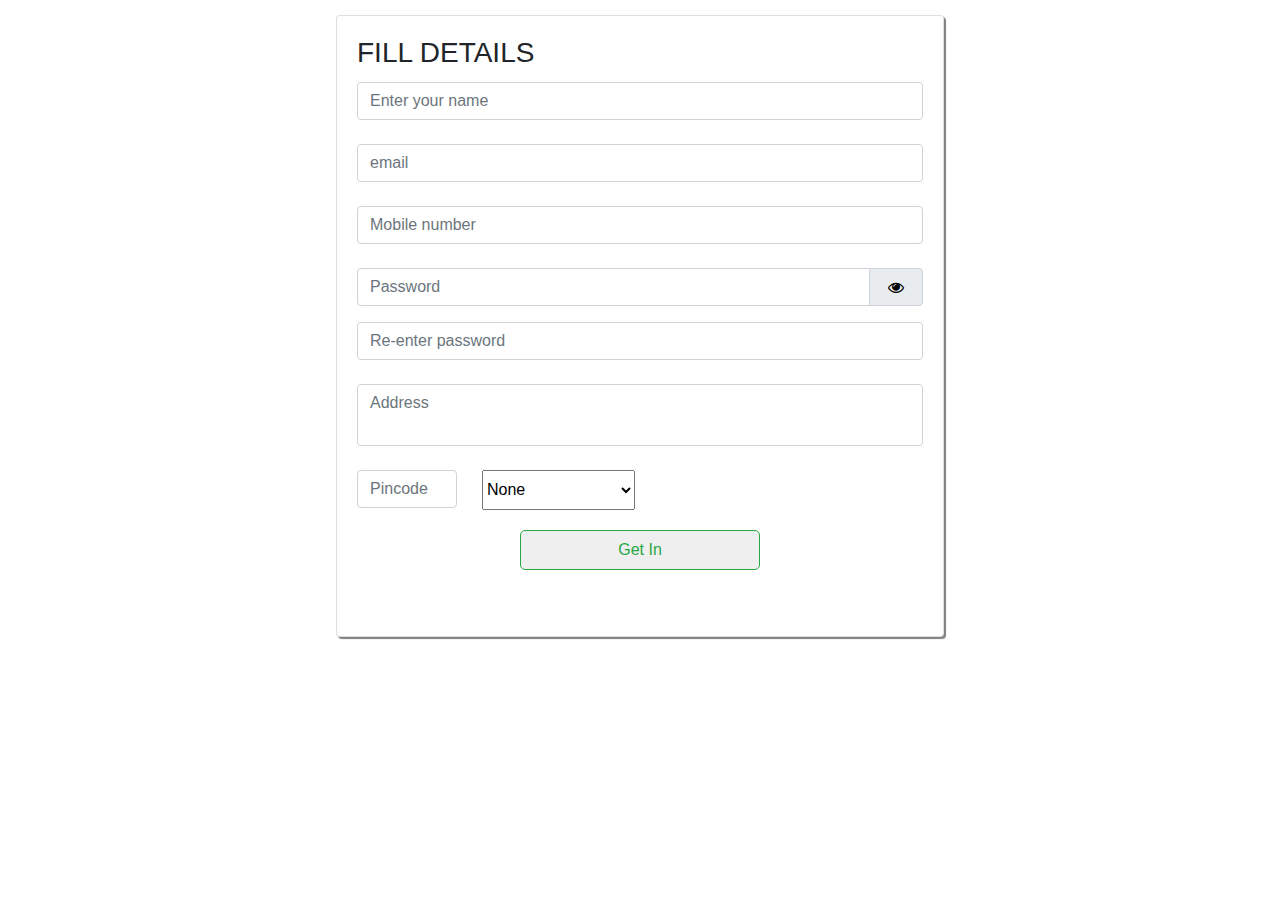
<file: CLG/index.html>
<html>
	<head>
		<script src="https://ajax.googleapis.com/ajax/libs/jquery/3.5.1/jquery.min.js"></script>
		<script src="https://maxcdn.bootstrapcdn.com/bootstrap/4.5.2/js/bootstrap.min.js"></script>
		<script src="https://ajax.googleapis.com/ajax/libs/jquery/3.5.1/jquery.min.js"></script>
		<script src="https://cdnjs.cloudflare.com/ajax/libs/popper.js/1.16.0/umd/popper.min.js"></script>
		<link rel="stylesheet" href="https://cdnjs.cloudflare.com/ajax/libs/font-awesome/4.7.0/css/font-awesome.min.css">
		<link rel="stylesheet" href="https://maxcdn.bootstrapcdn.com/bootstrap/4.5.2/css/bootstrap.min.css">
		<link rel="icon" href="https://tanaykulkarni27.github.io/shop/images/logo.png" type="image/icon type">
		<script src="index.js"> </script>
		<link rel="stylesheet" href="index.css">
	</head>
	<body onload="load()">
		<div align="center">
			<div class="card" style="margin-top:15px;width: 38rem;box-shadow:2px 2px 1px gray;">
				<form method="get" onsubmit="return validate()" id="frm">
					<div class="card-body">
						<h3 style="float:left;" class="card-title" style="text-shadow:2px 2px 1px gray;">FILL DETAILS</h3>
						<div class="form-group">						
							<input id="fname" class="form-control" type="text" class="text_box" placeholder="Enter your name"><br>
							
							<input type="email" id="email" class="form-control" placeholder="email"><br>
							<input type="number" id="nmb" class="form-control" placeholder="Mobile number"><br>
							<div class="input-group mb-3">
								<input id="pwd" type="password" class="form-control" placeholder="Password">
								<div class="input-group-append">
									<span class="input-group-text" id="basic-addon1"><button  type="button" onclick="handle(this)" id = "show" class="eye_btn"><i class="fa fa-eye"></i></button><button type="button" onclick="handle(this)" id = "hide" style="display:none;" class="eye_btn"><i class="fa fa-eye-slash"></i></button></span>
								</div>
							</div>						
							<input type="password" id="pwd2" class="form-control" placeholder="Re-enter password"><br>
							<textarea id="addr" class="form-control" style="resize:none;" placeholder="Address"></textarea><br>
							<input type="number" style="width:100px; float:left;" id="pncd"  class="form-control" placeholder="Pincode">&nbsp;
							<select onclick="nxt(this)" class="dists" id="dists">
								<option value="none">None</option>
							</select>
							<select style="display:none;" onclick="tlks(this)" class="dists" id="tlks">
								<option value="none">None</option>
							</select>
						</div>
					</div>
					<button onclick="validate()" align="center" type="submit()" class="submit_button" >Get In</button>
				</form>
			</div>
		</div>
		
	</body>
</html>
</file>
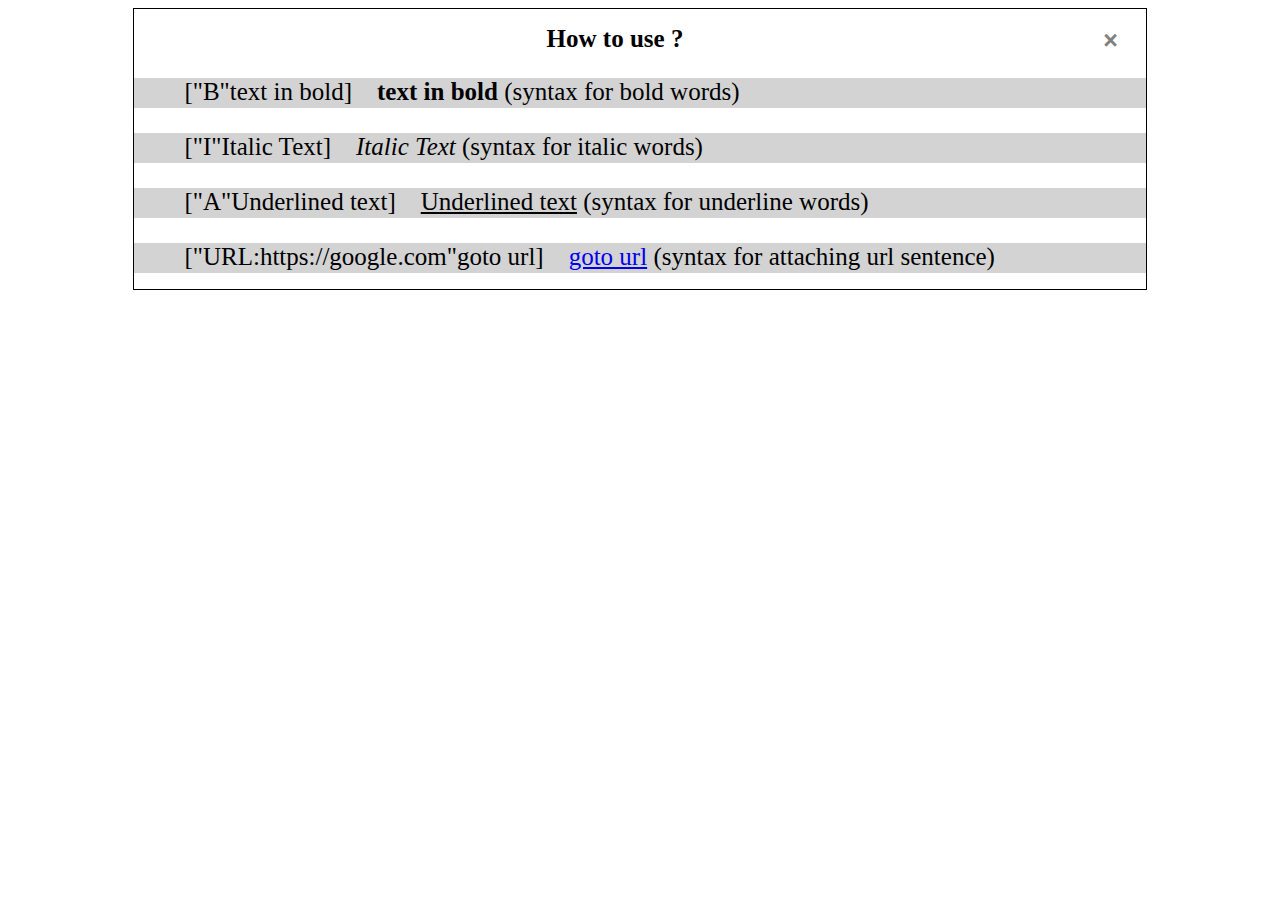
<file: notepad/index.html>
<!DOCTYPE html>
<html>
<head>
	<title>SOME TITLE</title>
	<script src="index.js" type="text/javascript"> </script>
	<style type="text/css">
		.documentation{
			width: 80%;
		}
		.close_btn:hover{
			cursor: pointer;
		}
		.close_btn{
			background-color: transparent;;
			margin-right: 20px;
			float: right;
			color: gray;
			font-size: 25px;
			width: 30px;
			height: 30px;
			font-weight: bold;
			border: 0px;
		}
		.font{
			font-size: 25px;
			font-weight: bold;
		}
		.mains{
			font-family: "Lucida Console", "Courier New", monospace;
		}
	</style>
</head>
<body onload="f()">
	<center>
	<div id="documentation" class="documentation" style="border:1px solid black;" align="center">
		<center>
			<p>
				<font class="font">How to use ?</font> <span>
					<button class="close_btn" onclick="close_form()">&times;</button>
				</span>
				<div width="100%" style="background-color: lightgray;height: 30px;font-size: 25px;">
						<p align="left" style="margin-left: 50px;">["B"text in bold] <b>&nbsp;&nbsp;&nbsp;text in bold</b> (syntax for bold words)</p>
				</div>
				<div width="100%" style="background-color: lightgray;height: 30px;font-size: 25px;">
						<p align="left" style="margin-left: 50px;">["I"Italic Text] <i>&nbsp;&nbsp;&nbsp;Italic Text</i> (syntax for italic words)</p>
				</div>
				<div width="100%" style="background-color: lightgray;height: 30px;font-size: 25px;">
						<p align="left" style="margin-left: 50px;">["A"Underlined text] &nbsp;&nbsp;&nbsp;<ins>Underlined text</ins> (syntax for underline words)</p>
				</div>
				<div width="100%" style="background-color: lightgray;height: 30px;font-size: 25px;">
						<p align="left" style="margin-left: 50px;">["URL:https://google.com"goto url] &nbsp;&nbsp;&nbsp;<a href="https://google.com">goto url</a> (syntax for attaching url sentence)</p>
				</div>
			</p>
		</center>
	</div>
	</center>
	<table>
		<tr>
			<td>
				<div id="main_page">
					<button onclick="append_bold()"><b class="mains">B</b></button>
					<button onclick="append_underline()"><ins class="mains">U</ins></button>
					<button onclick="append_italic()"><i class="mains">I</i></button>
					<button onclick="append_url()">attach url</button><br><br>

					<textarea onkeyup = "decode()" id = "txt" style = "width:500px;height:500px;resize:none;"></textarea>
					<br>
<!-- 					<button onclick="decode()"> PREVIEW</button> -->
		    		</div>
			</td>
			<td>
				<div id="PREVIEW"></div>
			</td>
		</tr>
	</table>
</body>
</html>
</file>
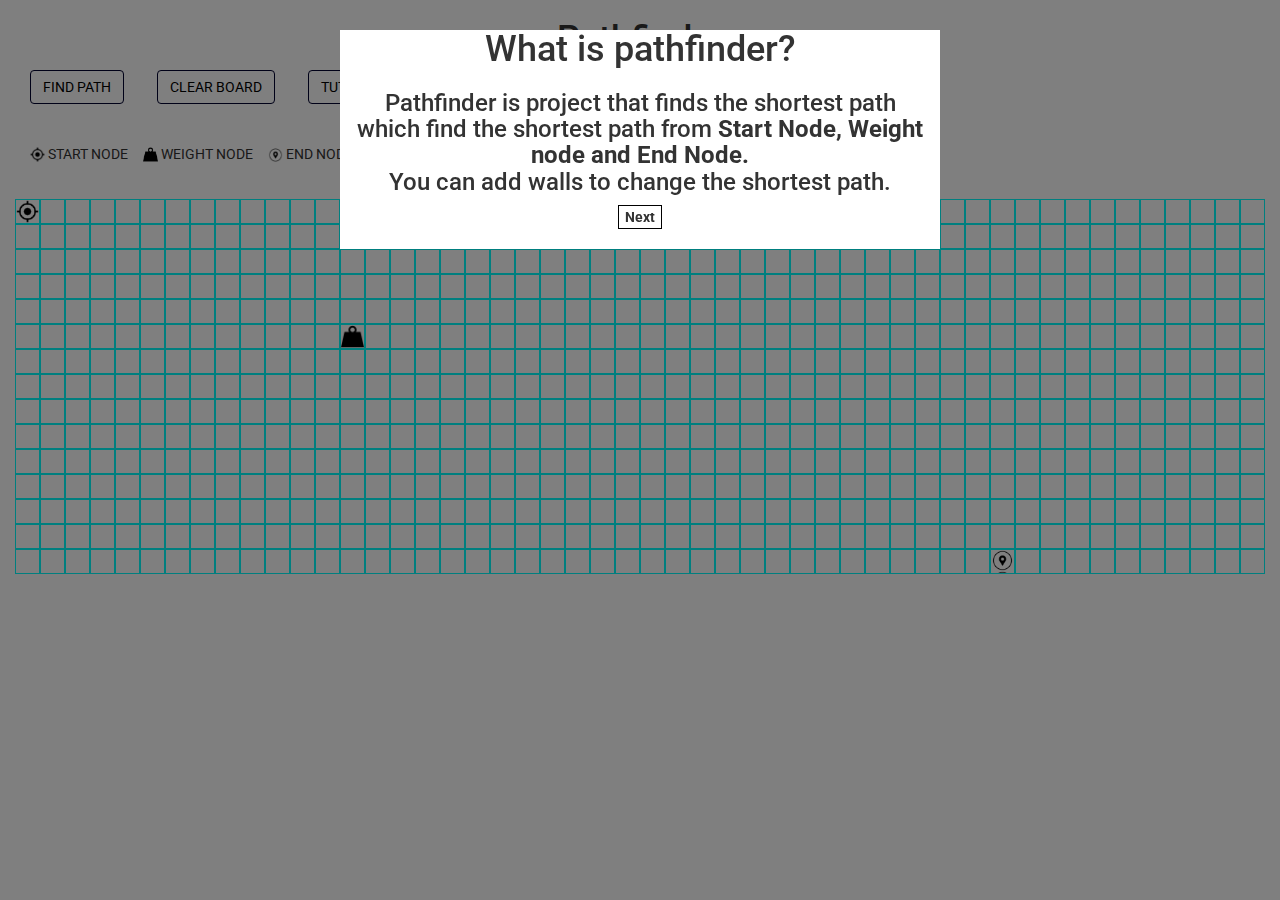
<file: pathfinder/index.html>
<html>
	<head>
		<!-- BOOTSTRAP  -->
		<link rel="stylesheet" href="https://maxcdn.bootstrapcdn.com/bootstrap/3.4.1/css/bootstrap.min.css">
		<script src="https://ajax.googleapis.com/ajax/libs/jquery/3.6.1/jquery.min.js"></script>
		<script src="https://maxcdn.bootstrapcdn.com/bootstrap/3.4.1/js/bootstrap.min.js"></script>
		<!-- BOOTSTRAP -->
		<link href="https://fonts.googleapis.com/icon?family=Material+Icons" rel="stylesheet">
		<link href="css/index.css" rel="stylesheet">
		<script src="js/index.js"></script>
		<link rel="preconnect" href="https://fonts.googleapis.com">
		<link rel="preconnect" href="https://fonts.gstatic.com" crossorigin><link href="https://fonts.googleapis.com/css2?family=Roboto&display=swap" rel="stylesheet">
		<link rel="stylesheet" href="css/pop.css">
		<script src="js/pop.js"></script>
	</head>
	<body onload="load()">
		<h1 align="center">Pathfinder</h1>
		<button id= "x" type="button" style="display: none;" class="btn btn-primary" data-toggle="modal" data-target="#exampleModalLong"></button>
    <div class="modal fade" id="exampleModalLong" tabindex="-1" role="dialog" aria-labelledby="exampleModalLongTitle" aria-hidden="true">
        <div class="modal-dialog" style="background-color: white;" role="document">
           <div id="howto" style="display: none;">
                <div align="center" class="body" width="100%">
                    <h2>How to use?</h2>
                    <img src="images/node.png" height="322px" id="popimg" class="popimg"><br>      
                    <h4 align="center" id="popcontent">
                        Click on node and hover over board to move node, Click again to stop
                    </h4>    
                    <button id="popnxt" onclick="change()">Next</button>
                    <button id="popprev" style="display: none;" onclick="change()">Previous</button>
                    <button id="popnxt" style="position: relative;margin-left: 15px; float: left;" onclick="document.getElementById('x').click();">Close</button>
                    <br>
                    <br>
                </div>
           </div>
           <div align="center" id="what is">
            <h1 style="margin-top: 15px;">What is pathfinder?</h1>
            <h3>
                Pathfinder is project that finds the shortest path<br>
                which find the shortest path from <b>Start Node, Weight node and End Node.<br></b>
                You can add walls to change the shortest path.
            </h3>
            <button onclick="document.getElementById('what is').style.display='none';
                             document.getElementById('howto').style.display='block';">Next</button>
            <br><br>
           </div>
        </div>
    </div>
    <!-- HTML CODE TO ADD END -->
		<button class="btn" onclick="BFS(0)">FIND PATH</button>
		<button class="btn" onclick="load()">CLEAR BOARD</button>
		<button class="btn" onclick="load_tutorial()">TUTORIAL</button>
		<!-- START POINT CODE -->
	&nbsp;&nbsp;&nbsp;&nbsp;<br><br><br><img src="images/cl.png" style="width: 15px;margin-left: 30px;">&nbsp;START NODE
		<!-- EXTRA NODE CODE -->
	&nbsp;&nbsp;&nbsp;&nbsp;<img src="images/weight.png" style="width: 15px;">&nbsp;WEIGHT NODE
	<!-- END POINT CODE -->
	&nbsp;&nbsp;&nbsp;&nbsp;<img src="images/tg.png" style="width: 15px;">&nbsp;END NODE
	<!-- VISITED CELL CODE -->
	&nbsp;&nbsp;&nbsp;&nbsp;<img src="images/visited.png" style="width: 15px;">&nbsp;VISITED NODE
	<!-- PATH CODE -->
	&nbsp;&nbsp;&nbsp;&nbsp;<img src="images/path.jpeg" style="width: 15px;">&nbsp;PATH<br><br>
		<div class="board" align="center">
			<div id="row" class="grid">
				
			</div>
		</div>
	</body>
</html>
</file>
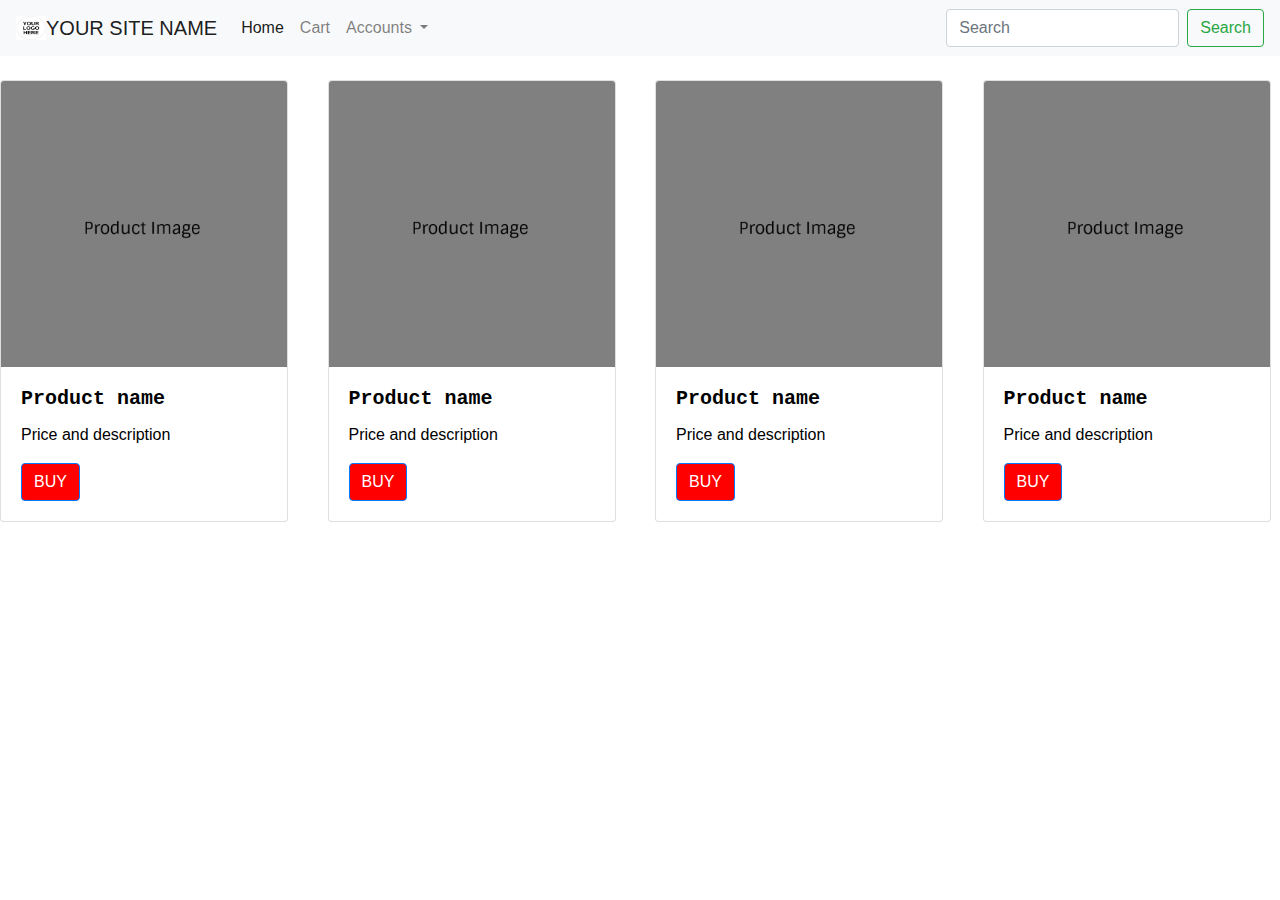
<file: shop/index.html>
<html>
	<head>
		<script src="https://ajax.googleapis.com/ajax/libs/jquery/3.5.1/jquery.min.js"></script>
		<script src="https://maxcdn.bootstrapcdn.com/bootstrap/4.5.2/js/bootstrap.min.js"></script>
		<script src="https://ajax.googleapis.com/ajax/libs/jquery/3.5.1/jquery.min.js"></script>
		<script src="https://cdnjs.cloudflare.com/ajax/libs/popper.js/1.16.0/umd/popper.min.js"></script>
		<link rel="stylesheet" href="https://maxcdn.bootstrapcdn.com/bootstrap/4.5.2/css/bootstrap.min.css">
		<link rel="stylesheet" href="https://tanaykulkarni27.github.io/shop/css/index.css">
		<link rel="icon" href="https://tanaykulkarni27.github.io/shop/images/logo.png" type="image/icon type">
	</head>
	<body>				
		<nav style="" class="navbar navbar-expand-lg navbar-light bg-light">
			<img src="images/logo.png" alt="" width="30" height="24" class="d-inline-block align-text-top">
			<a class="navbar-brand" href="#">YOUR SITE NAME</a>
			<button class="navbar-toggler" type="button" data-toggle="collapse" data-target="#navbarSupportedContent" aria-controls="navbarSupportedContent" aria-expanded="false" aria-label="Toggle navigation">
			<span class="navbar-toggler-icon"></span>
			</button>
			<div class="collapse navbar-collapse" id="navbarSupportedContent">
				<ul class="navbar-nav mr-auto">
					<li class="nav-item active">
						<a class="nav-link" href="#">Home <span class="sr-only">(current)</span></a>
					</li>
					<li class="nav-item">
						<a class="nav-link" href="#">Cart</a>
					</li>
					<li class="nav-item dropdown">
						<button style="border:0px solid red;background-color:transparent;" id="menu_head" class="nav-link dropdown-toggle" href="#" id="navbarDropdown" role="button" data-toggle="dropdown" aria-haspopup="true" aria-expanded="false">
						  Accounts
						</button>
						<div id="menu_items" style="" class="dropdown-menu" aria-labelledby="navbarDropdown">
						  <p class="dropdown-item" style="background-color:transparent;"><button class="get_in">Sign In</button><br>New Customer? <a href="https://tanaykulkarni27.github.io/shop/create_account.html" class="create_btn">Create Account</a></p>
						</div>
					</li>
				</ul>
				<form class="form-inline my-2 my-lg-0">
					<input class="form-control mr-sm-2" type="search" placeholder="Search" aria-label="Search">
					<button class="btn btn-outline-success my-2 my-sm-0" type="submit">Search</button>
				</form>
			</div>
		</nav>
		<br>
			<div id="row" class="row">
				<!-- PRODUCT 1 -->
				<div class="col">
					<div class="card" style="width: 18rem;">
					<img class="card-img-top" src="images/test.png" alt="Card image cap">
					<div class="card-body">
						<h5 class="card-title" style="font-family:'Inconsolata', monospace;color:black;font-weight:bold;">Product name</h5>
						<p class="card-text" style="color:black;">Price and description</p>
						<a href="#" class="btn btn-primary" style="background-color:red;">BUY</a>
					</div>
					</div>
				</div>
				<!-- PRODUCT 2 -->
				<div class="col">
					<div class="card" style="width: 18rem;">
					<img class="card-img-top" src="images/test.png" alt="Card image cap">
					<div class="card-body">
						<h5 class="card-title" style="font-family:'Inconsolata', monospace;color:black;font-weight:bold;">Product name</h5>
						<p class="card-text" style="color:black;">Price and description</p>
						<a href="#" class="btn btn-primary" style="background-color:red;">BUY</a>
					</div>
					</div>
				</div>
				<!-- PRODUCT 3 -->
				<div class="col">
					<div class="card" style="width: 18rem;">
					<img class="card-img-top" src="images/test.png" alt="Card image cap">
					<div class="card-body">
						<h5 class="card-title" style="font-family:'Inconsolata', monospace;color:black;font-weight:bold;">Product name</h5>
						<p class="card-text" style="color:black;">Price and description</p>
						<a href="#" class="btn btn-primary" style="background-color:red;">BUY</a>
					</div>
					</div>
				</div>
				<!-- PRODUCT 4 -->
				<div class="col">
					<div class="card" style="width: 18rem;">
					<img class="card-img-top" src="images/test.png" alt="Card image cap">
					<div class="card-body">
						<h5 class="card-title" style="font-family:'Inconsolata', monospace;color:black;font-weight:bold;">Product name</h5>
						<p class="card-text" style="color:black;">Price and description</p>
						<a href="#" class="btn btn-primary" style="background-color:red;">BUY</a>
					</div>
					</div>
				</div>
			</div>
		</div>
	    <div id="fb-customer-chat" class="fb-customerchat">
    </div>

    <script>
      var chatbox = document.getElementById('fb-customer-chat');
      chatbox.setAttribute("page_id", "110283404728296");
      chatbox.setAttribute("attribution", "biz_inbox");

      window.fbAsyncInit = function() {
        FB.init({
          xfbml            : true,
          version          : 'v11.0'
        });
      };

      (function(d, s, id) {
        var js, fjs = d.getElementsByTagName(s)[0];
        if (d.getElementById(id)) return;
        js = d.createElement(s); js.id = id;
        js.src = 'https://connect.facebook.net/en_US/sdk/xfbml.customerchat.js';
        fjs.parentNode.insertBefore(js, fjs);
      }(document, 'script', 'facebook-jssdk'));
    </script>
	</body>
</html>
</file>
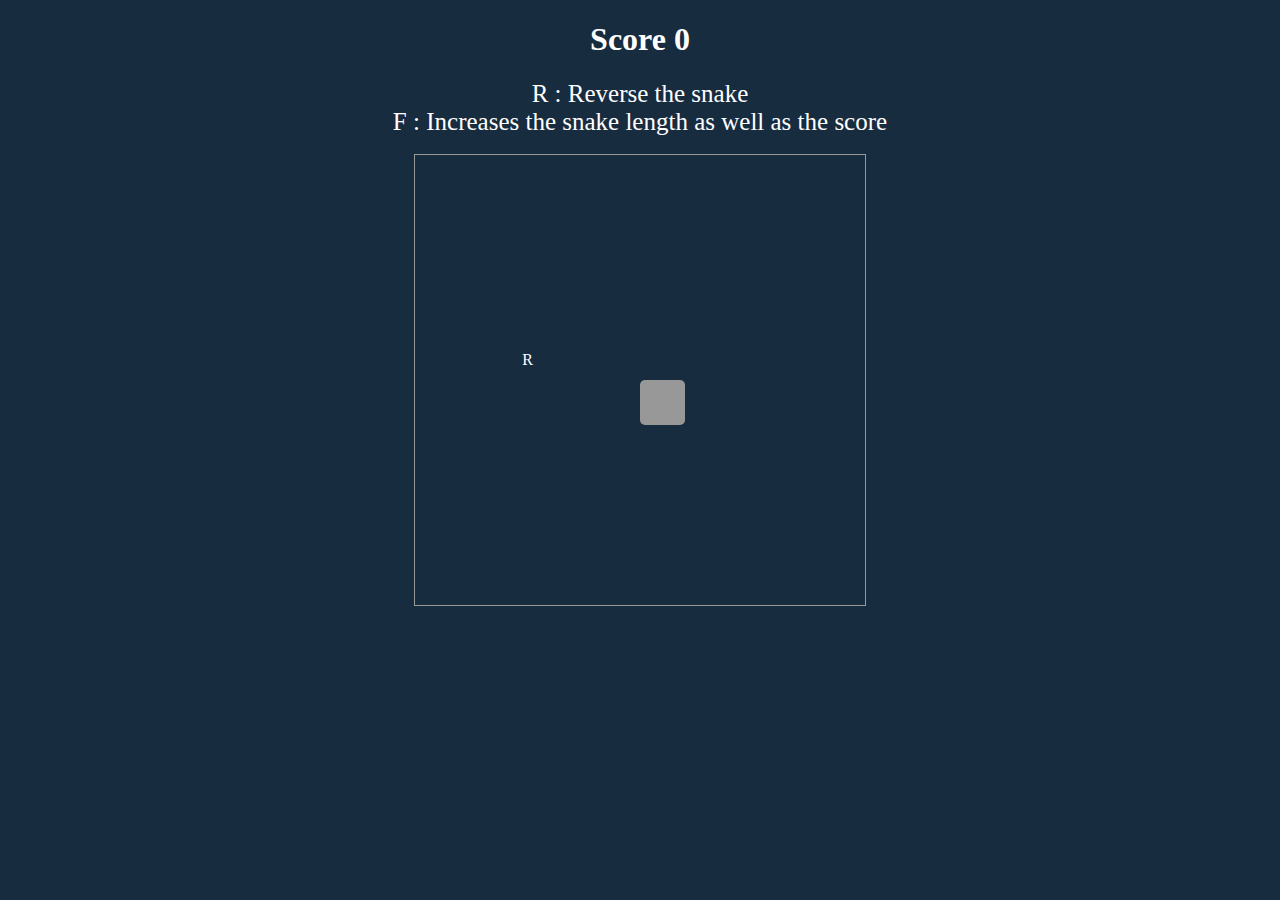
<file: snake_game/index.html>
<!DOCTYPE html>
<html>
<head>
	<link rel="stylesheet" type="text/css" href="index.css">
	<script type="text/javascript" src="index.js"></script>
</head>
<body bgcolor="#182c40" onload="load()">
	<center>
		<h1 style="color:white;" id="score"> Score 0</h1>
		<font style="color:white;font-size:25px;">R : Reverse the snake<br>
		                           F : Increases the snake
		                           length as well as the score
        </font>
   </center>
   <br>
	<div style="width: 100%;height: 100%;" onkeypress="alert('hello world')">
		<center>
			<div class="board" id="board"></div>
		</center>
	</div>
</body>
</html>
</file>
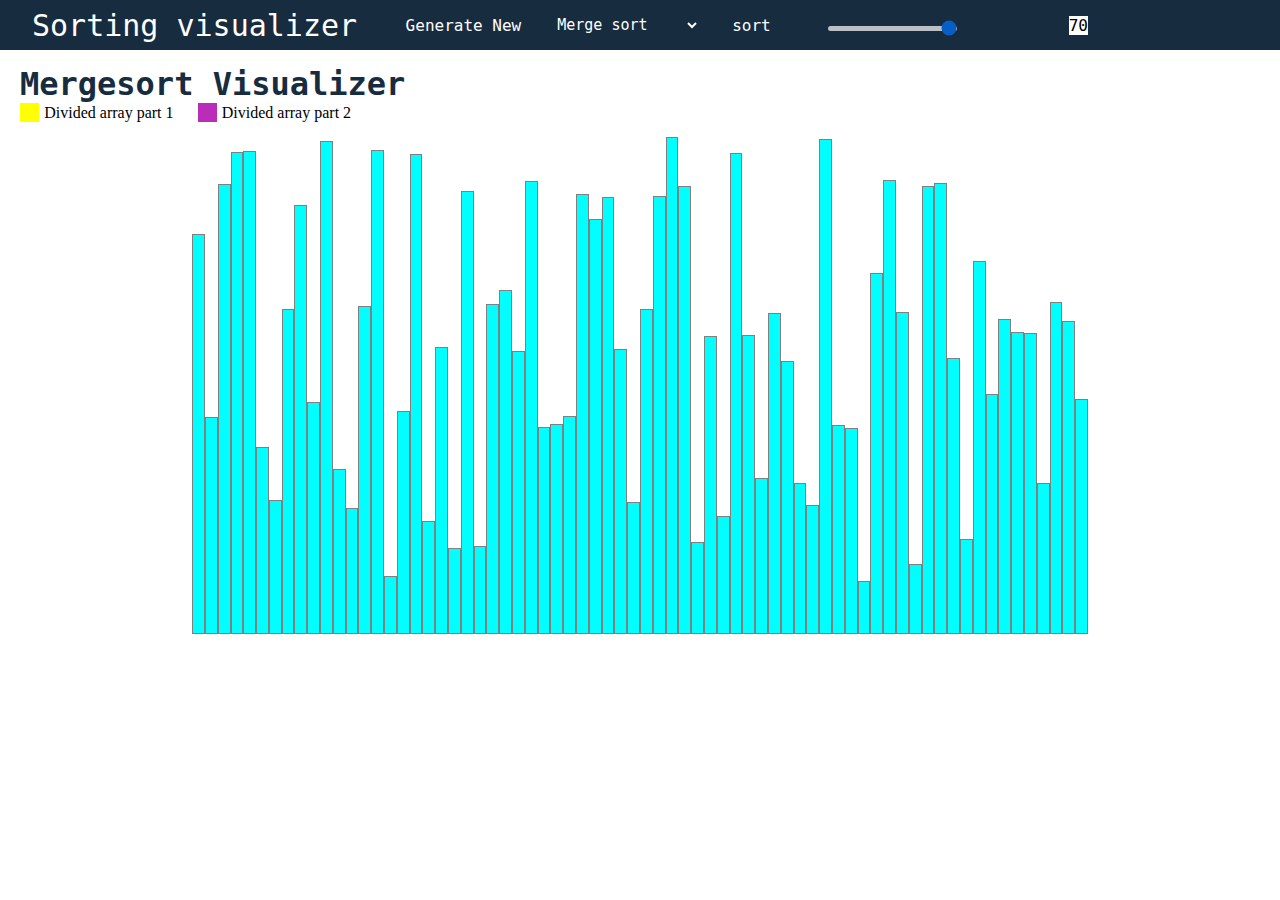
<file: Sorting-Visualizer/index.html>
<!DOCTYPE html>
<html lang="en">
<head>
    <meta charset="UTF-8">
    <meta http-equiv="X-UA-Compatible" content="IE=edge">
    <meta name="viewport" content="width=device-width, initial-scale=1.0">
    <title id="title"></title>
    <script src="https://ajax.googleapis.com/ajax/libs/jquery/3.5.1/jquery.min.js"></script>
    <link rel="stylesheet" href="./css/sort_visualizer.css">
    <script type="module" src="./js/sort.js"></script>
<body>
    <nav>
        <div id="navigation" >
            <ul class="navigation-list" style="margin-bottom: 0!important;">
                <li class="navigation-item" ><a href="./">Sorting visualizer</a></li>
                <li id="shuffle" class="navigation-item">Generate New</li>
                <li class="navigation-item">
                    <select class="dp_menu" name="sorting_type" id="sorting_type">
                    <option class="dp_menu_option" value="mergesort">Merge sort</option>
                    <option class="dp_menu_option" value="bubble">Bubble sort</option>
                    <option class="dp_menu_option" value="selection">Selection sort</option>
                    <option class="dp_menu_option" value="quicksort">Quicksort</option>
                    <option class="dp_menu_option" value="insertion">Insertion sort</option>
                    <option class="dp_menu_option" value="heap">Heap sort</option>
                  </select>
                </li>
                <li class="navigation-item" id="sort">sort</li>
                <li class="navigation-item" style="vertical-align: center !important;"><div><input style="margin-top: 0px;margin-bottom: 0px;"type="range" value="70" id="range" min="5" max="70"></div></li>
                <li class="navigation-item" id="size" style="background-color: white;color:black;">1</li>        
                
            </ul>
        </div>
    </nav>
    <h3 id="ses"></h3>
    <div id="labels" class="labels"></div>
    <div id="bar-container"></div> 
    
    <div style="margin-top:30px;"></div>
</body>
</html>
</file>
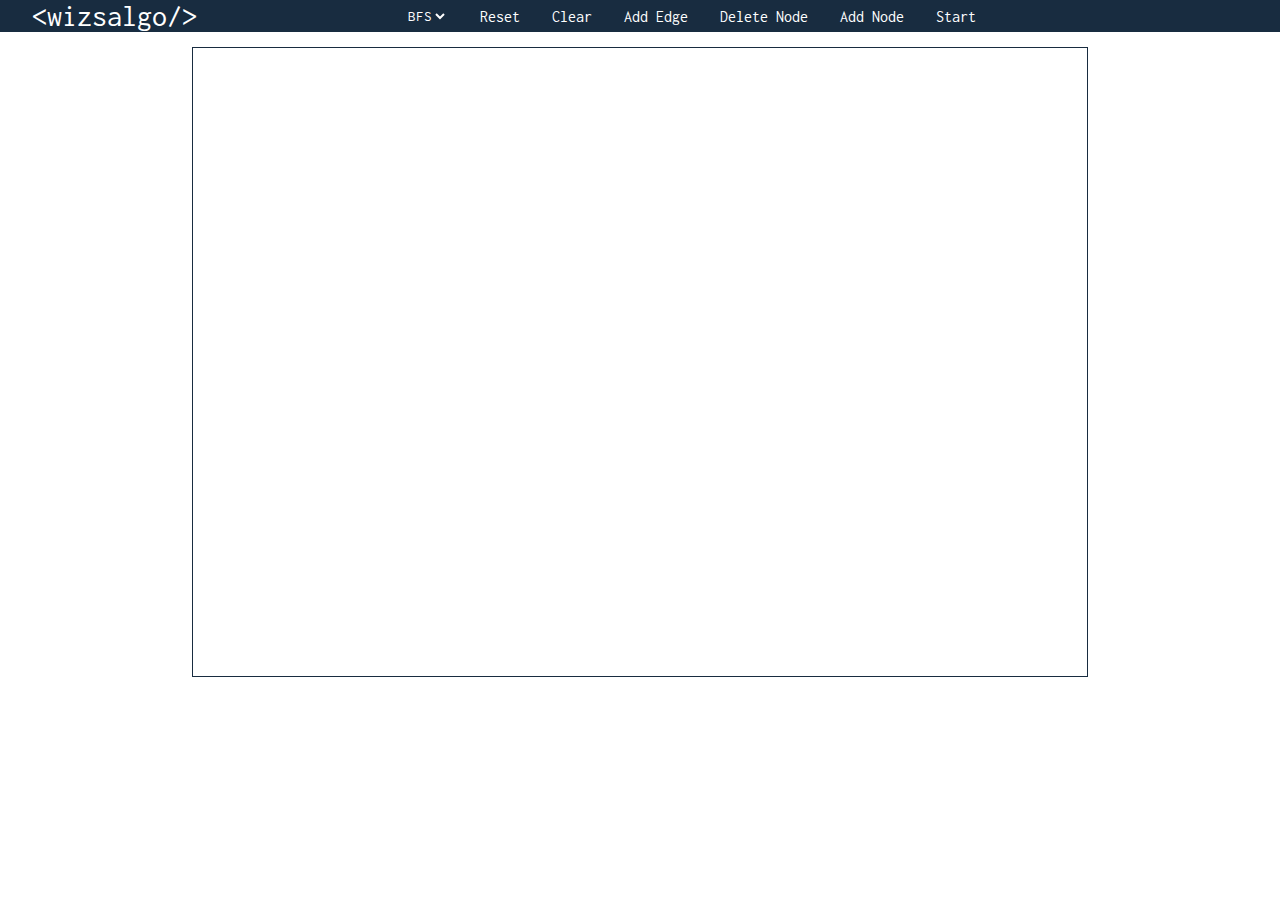
<file: Graph-Visualizer/graph_visualizer.html>
<!DOCTYPE html>
<html lang="en">
<head>
    <meta charset="UTF-8">
    <meta http-equiv="X-UA-Compatible" content="IE=edge">
    <meta name="viewport" content="width=device-width, initial-scale=1.0">
    <title id="title"></title>
    <link rel="preconnect" href="https://fonts.googleapis.com">
    <link rel="preconnect" href="https://fonts.gstatic.com" crossorigin>
    <link href="https://fonts.googleapis.com/css2?family=Inconsolata:wght@500&display=swap" rel="stylesheet">
    <link href="https://fonts.googleapis.com/css2?family=Roboto&display=swap" rel="stylesheet">
    <script src="https://ajax.googleapis.com/ajax/libs/jquery/3.5.1/jquery.min.js"></script>
    <link rel="stylesheet" href="https://cdnjs.cloudflare.com/ajax/libs/font-awesome/4.7.0/css/font-awesome.min.css">
    <link rel="stylesheet" href="./css/graph_visualizer.css">
    <script type="module" src="./js/graph.js"></script>
<body>
    <nav>
    <div id="navigation" style="height: max-content;">
        <ul class="navigation-list" style="margin-bottom: 0!important;">
            <li class="navigation-item" ><a href="./" style="text-decoration: none !important;">&lt;wizsalgo/&gt;</a></li>
            <li class="navigation-item">
                <select class="dp_menu" name="sorting_type" id="sorting_type">
                <option class="dp_menu_option" value="dfs">BFS</option>
                <option class="dp_menu_option" value="bfs">DFS</option>
              </select>
            </li>
            <li class="navigation-item" id="reset">Reset</li>
            <li class="navigation-item" id="clear">Clear</li>
            <li class="navigation-item" id="Add_edge">Add Edge</li>
            <li class="navigation-item" id="Delete_node">Delete Node</li>
            <li class="navigation-item" id="Add_node">Add Node</li>
            <li class="navigation-item" id="Start">Start</li>
            <li class="navigation-item"></li>
        </ul>
    </div>
</nav>
    <div id="board" style="margin-top: 15px;"></div>
</body>
</html>
</file>
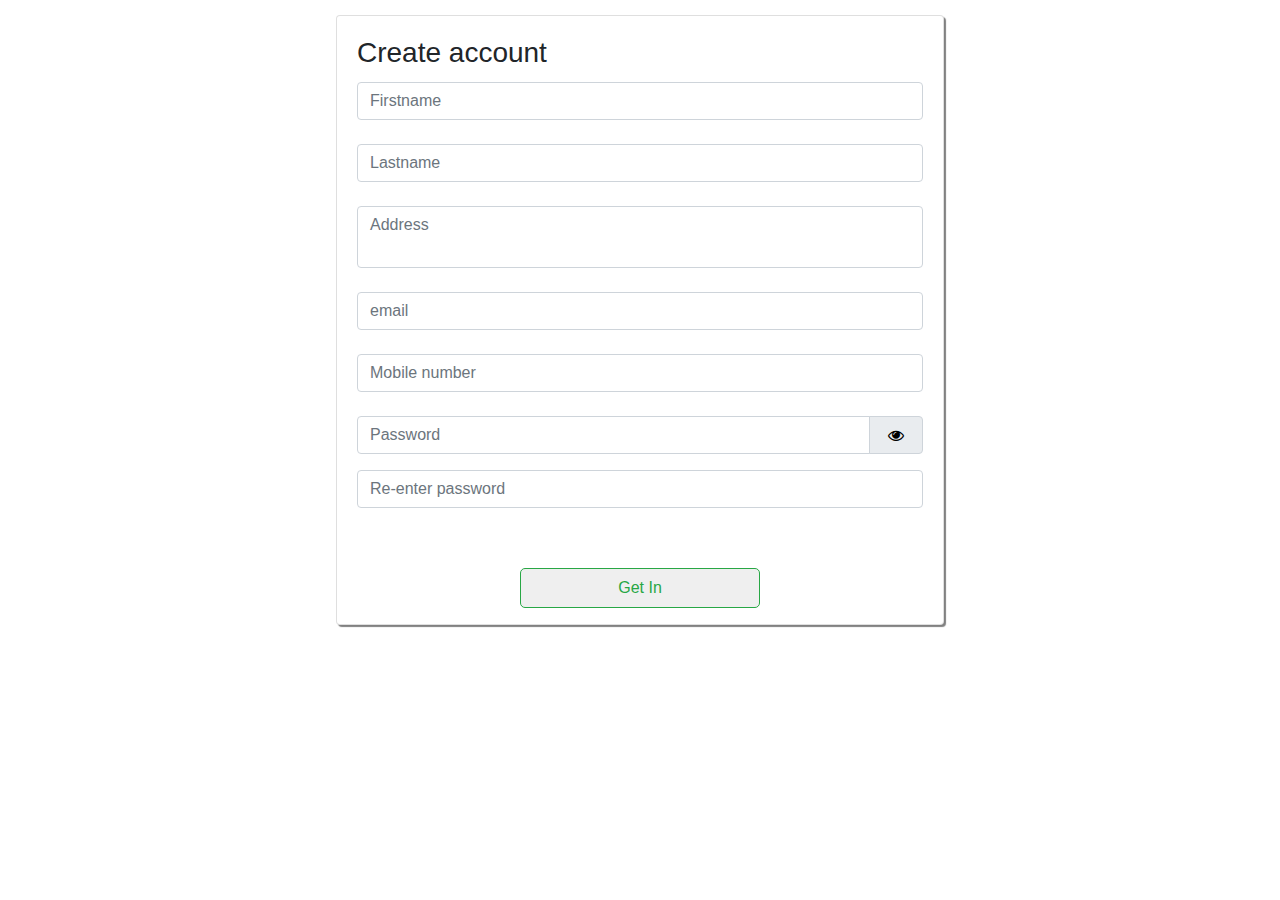
<file: shop/create_account.html>
<html>
	<head>
		<script src="https://ajax.googleapis.com/ajax/libs/jquery/3.5.1/jquery.min.js"></script>
		<script src="https://maxcdn.bootstrapcdn.com/bootstrap/4.5.2/js/bootstrap.min.js"></script>
		<script src="https://ajax.googleapis.com/ajax/libs/jquery/3.5.1/jquery.min.js"></script>
		<script src="https://cdnjs.cloudflare.com/ajax/libs/popper.js/1.16.0/umd/popper.min.js"></script>
		<link rel="stylesheet" href="https://cdnjs.cloudflare.com/ajax/libs/font-awesome/4.7.0/css/font-awesome.min.css">
		<link rel="stylesheet" href="https://maxcdn.bootstrapcdn.com/bootstrap/4.5.2/css/bootstrap.min.css">
		<link rel="icon" href="https://tanaykulkarni27.github.io/shop/images/logo.png" type="image/icon type">
		<script>
			function handle(i){
				if(i.id == "show"){
					document.getElementById("pwd").type = "text";
					document.getElementById("hide").style.display = "block";
					i.style.display = "none";
					return;
				}else{
					document.getElementById("pwd").type = "password";
					document.getElementById("show").style.display = "block";
					i.style.display = "none";
					
					return;
				}
			}
		</script>
		<style>	
			.submit_button:hover{
				background-color:#28a745;
				color:white;
				border:0px;
				border-radius:5px;
				width:15em;
				height:2.5em;
			}		
			.submit_button{
				width:15em;
				height:2.5em;
				color:#28a745;
				border:1px solid #28a745;
				border-radius:5px;
			}		
			.text_box:hover{				
				border:2px solid #28a745;
			}
			.text_box{
				float:left;
			}
			.eye_btn{
				border:0px solid;
				background-color:transparent;
			}
		</style>
	</head>
	<body>
		<div align="center">
			<div class="card" style="margin-top:15px;width: 38rem;box-shadow:2px 2px 1px gray;">
				<form>
					<div class="card-body">
						<h3 style="float:left;" class="card-title" style="text-shadow:2px 2px 1px gray;">Create account</h3>
						<div class="form-group">						
							<input id="fname" class="form-control" type="text" class="text_box" placeholder="Firstname"><br>
							<input id="lname" class="form-control" type="text" class="text_box" placeholder="Lastname"><br>
							<textarea class="form-control" style="resize:none;" placeholder="Address"></textarea><br>
							<input type="text" class="form-control" placeholder="email"><br>
							<input type="text" class="form-control" placeholder="Mobile number"><br>
							<div class="input-group mb-3">
								<input id="pwd" type="password" class="form-control" placeholder="Password">
								<div class="input-group-append">
									<span class="input-group-text" id="basic-addon1"><button  type="button" onclick="handle(this)" id = "show" class="eye_btn"><i class="fa fa-eye"></i></button><button type="button" onclick="handle(this)" id = "hide" style="display:none;" class="eye_btn"><i class="fa fa-eye-slash"></i></button></span>
								</div>
							</div>						
							<input type="password" class="form-control" placeholder="Re-enter password"><br>
						</div>
					</div>
					<input type="submit" class="submit_button"class="" value="Get In">
				</form>
			</div>
		</div>
		
	</body>
</html>
</file>
<file: CLG/index.css>
.bad{
	background-color:red;
	color:white;
}
.dists{
	float:left;
	margin-left:25px;
	height:2.5em;
}
.submit_button:hover{
	background-color:#28a745;
	color:white;
	border:0px;
	border-radius:5px;
	width:15em;
	height:2.5em;
}		
.submit_button{
	width:15em;
	height:2.5em;
	color:#28a745;
	border:1px solid #28a745;
	margin-bottom:50px;
	border-radius:5px;
}		
.text_box:hover{				
	border:2px solid #28a745;
}
.text_box{
	float:left;
}
.eye_btn{
	border:0px solid;
	background-color:transparent;
}
</file>
<file: pathfinder/css/index.css>
.btn{
	background-color:white;
	border:1px solid #00022e;
	color:black;
	margin-left: 30px;
}
.Wpath{
	background-color:yellow;
	align:center;
	border:0px solid cyan;
	width:25px;
	height:25px;
	background-image:url(https://tanaykulkarni27.github.io/pathfinder/images/weight.png);
	background-size: contain;
}
.Epath{
	background-color:yellow;
	align:center;
	border:0px solid cyan;
	width:25px;
	height:25px;
	background-image:url(https://tanaykulkarni27.github.io/pathfinder/images/tg.png);
	background-size: contain;
}
.Spath{
	border:0px solid cyan;
	width:25px;
	height:25px;
	background-image:url(https://tanaykulkarni27.github.io/pathfinder/images/cl.png);
	background-color:yellow;
	background-size: contain;
}
.path{
	background-color: yellow;
	border:0px solid transparent;
	align:center;
	width:25px;
	height:25px;
	animation: path 1s;
}
.wall{
	background-color: #00022e;
	border:0px solid transparent;
	align:center;
	width:25px;
	height:25px;
}
.weigh{
	background-color:white;
	align:center;
	border:1px solid cyan;
	width:25px;
	height:25px;
	background-image:url(https://tanaykulkarni27.github.io/pathfinder/images/weight.png);
	background-size: contain;
}
.end{
	background-color:white;
	align:center;
	border:1px solid cyan;
	width:25px;
	height:25px;
	background-image:url(https://tanaykulkarni27.github.io/pathfinder/images/tg.png);
	background-size: contain;
}
.start{
	border:1px solid cyan;
	width:25px;
	height:25px;
	background-image:url(
		https://tanaykulkarni27.github.io/pathfinder/images/cl.png);
	background-color:white;
	background-size: contain;
}
.visited_cell{
	border:0px solid cyan;
	width:25px;
	height:25px;
	background-color:cyan;
	border:0px solid lightgray;
	animation-name: visited;
  	animation-duration: 1s;
}
.cell{
	border:1px solid cyan;
	width:25px;
	height:25px;
	background-color:white;
}
.board{
	margin:15px;
}
.grid{
	display: inline-grid;
	grid-template-columns: auto auto auto auto auto auto auto auto auto auto auto auto auto auto auto auto auto auto auto auto auto auto auto auto auto auto auto auto auto auto auto auto auto auto auto auto auto auto auto auto auto auto auto auto auto auto auto auto auto auto;
}


@keyframes visited {
	from {background-color: #fc8eac;}
	to {background-color: cyan;}
  }
@keyframes path {
	from {background-color: orange;}
	to {background-color: yellow;}
  }
</file>
<file: pathfinder/css/pop.css>
.img{
    border:1px solid black;
    height: 322px;
    font-family: 'Roboto', sans-serif;
}
button{
    border: 1px solid black;
    background-color: transparent;
    font-weight: bold;
    font-family: 'Roboto', sans-serif;
}
body{
    background-color: white;
    font-family: 'Roboto', sans-serif;
}
h1,h2,h3{
    font-family: 'Roboto', sans-serif;
}
</file>
<file: snake_game/index.css>
.cell{
	width: 45px;
	height: 45px;
	
}
.food{
	width: 45px;
	height: 45px;
	/*border:1px solid #989898;	*/
}
.snake_body{
	width: 45px;
	height: 45px;
	background-color: #989898;
	border:0px solid black;
	border-radius: 5px;
	/*border:1px solid #989898;*/
	/*content: "body";	*/
}
.board{
	display: inline-grid;
	grid-template-columns: auto	 auto auto auto auto auto auto auto auto auto;
	border:1px solid #989898;
}
</file>
<file: Sorting-Visualizer/css/sort_visualizer.css>
*,
*:before,
*:after{
    box-sizing: border-box;
    padding: 0;
    margin: 0;
    
}

.dp_menu{
    color:white;
    border:0px;
    font-size: 15px;
    font-family: 'Inconsolata',monospace;
    background-color: #182c40;
}
.dp_menu_option{ 
    font-size: 15px;
    font-family: 'Inconsolata',monospace;
    background: #182c40;
    text-shadow: 0 1px 0 rgba(0, 0, 0, 0.4);
}
.navigation-list{
    background-color: #182c40;
    color: white;
    display: flex;
    height: 50px;
    justify-content: flex-end;
    align-items: center;
}
.navigation-item{
    list-style: none;
    margin-right: 2rem;
    font-family: 'Inconsolata',monospace;
}
.navigation-item a{
    text-decoration: none;
    color: white;
}
.navigation-item:first-child{
    margin-right: auto;
    margin-left: 2rem;
    font-size: 30px;
}
.navigation-item:last-child{
    margin-right: 12rem;
    margin-left: 5rem;
}
@media screen and (max-width: 820px){
    .navigation-list{
        display: flex;
        height: 50px;
        justify-content: flex-end;
        align-items: center;
    }
    .navigation-item{
        margin-right: 2rem;
    }
    .navigation-item:first-child{
        margin-right: auto;
        margin-left: 3rem;
        font-size: 30px;
    }
    .navigation-item:last-child{
        margin-right: 6rem;
        margin-left: 3rem;
    }
}
@media screen and (max-width: 650px){
    .navigation-list{
        display:flex;
        flex-direction: column;
        height: 120px;
        justify-content: center;
        align-items: center;
    }
    .navigation-item{
        
        margin-left: auto;
        margin-right: auto;
    }
    .navigation-item:first-child{
        margin-left: auto;
        margin-right: auto;
    }
    .navigation-item:last-child{
        margin-left: auto;
        margin-right: auto;
    }
}

.navigation-item:hover{
    color: rgb(185, 45, 185);
}
.bar{
    border: 1px solid gray;
    position: relative;
    bottom: 0px;
    background-color: cyan;
    color:black;    
    text-align: center;
    font-family: 'Inconsolata',monospace;

}
#bar-container{
    position: relative;
    width: fit-content;
    margin: 0 auto;
    display: flex;
    flex-direction:row;
    justify-content:center;
    align-items:end;
    margin-top: 15px;
}

#range{
    margin-top: 15px;	
    margin-left: 25px;
      -webkit-appearance: none;
      height: 5px;
      border-radius: 5px;
      background: white;
      outline: none;
      opacity: 0.7;
      -webkit-transition: .2s;
      transition: opacity .2s;
}
#range::-moz-range-thumb {
      border-radius: 50%;
}

.label_icon{
    margin-left:20px;
    margin-top:20px;
    margin-right:5px;
    width: 25px;
    height: 25px;
    font-family: 'Inconsolata',monospace;
}

#ses{
    font-size: xx-large;
    font-family: 'Inconsolata',monospace;
    margin-left: 20px;
    margin-top: 15px;
    color: #182c40;
}
</file>
<file: Graph-Visualizer/css/graph_visualizer.css>
*,
*:before,
*:after{
    box-sizing: border-box;
    padding: 0;
    margin: 0;
}

.dp_menu{
    color:white;
    border:0px;
    font-size: 15px;
    font-family: 'Inconsolata',monospace;
    background-color: #182c40;
}
.dp_menu_option{ 
    font-size: 15px;
    font-family: 'Inconsolata',monospace;
    background: #182c40;
    text-shadow: 0 1px 0 rgba(0, 0, 0, 0.4);
}

.navigation-list{
    background-color: #182c40;;
    color: white;
    display: flex;
    height: fit-content;
    justify-content: flex-end;
    align-items: center;
}
.navigation-item{
    list-style: none;
    margin-right: 2rem;
    font-family: 'Inconsolata',monospace;
}

.navigation-item a{
    text-decoration: none;
    color: white;
}
.navigation-item:first-child{
    margin-right: auto;
    margin-left: 2rem;
    font-size: 30px;
}
.navigation-item:last-child{
    margin-right: 12rem;
    margin-left: 5rem;
}
@media screen and (max-width: 820px){
    .navigation-list{
        display: flex;
        height: fit-content;
        justify-content: flex-end;
        align-items: center;
    }
    .navigation-item{
        margin-right: 2rem;
    }
    .navigation-item:first-child{
        margin-right: auto;
        margin-left: 3rem;
        font-size: 30px;
    }
    .navigation-item:last-child{
        margin-right: 6rem;
        margin-left: 3rem;
    }
}
@media screen and (max-width: 650px){
    .navigation-list{
        display:flex;
        flex-direction: column;
        height: fit-content;
        justify-content: center;
        align-items: center;
    }
    .navigation-item{
        
        margin-left: auto;
        margin-right: auto;
    }
    .navigation-item:first-child{
        margin-left: auto;
        margin-right: auto;
    }
    .navigation-item:last-child{
        margin-left: auto;
        margin-right: auto;
    }
}

.navigation-item:hover{
    color: rgb(185, 45, 185) !important;
    cursor: default;
}

.node:hover{
    cursor: default;
    background-color: rgb(185, 45, 185) !important;
    color:white;
}

.node{
    border: 1px solid gray;
    font-family:'Inconsolata', monospace;
    width:fit-content;
    height: 25px;
    background-color:cyan;
    color:#182c40;
    position: absolute;
    text-align:center;
    font-size: 25px;
}
#board{
    border: 1px solid #182c40;
    margin: 0px auto;
    background-color: inherit;
}

.edge{
    width: 1px;
    background-color: #182c40;
    border: 1px solid #182c40;
}
</file>
